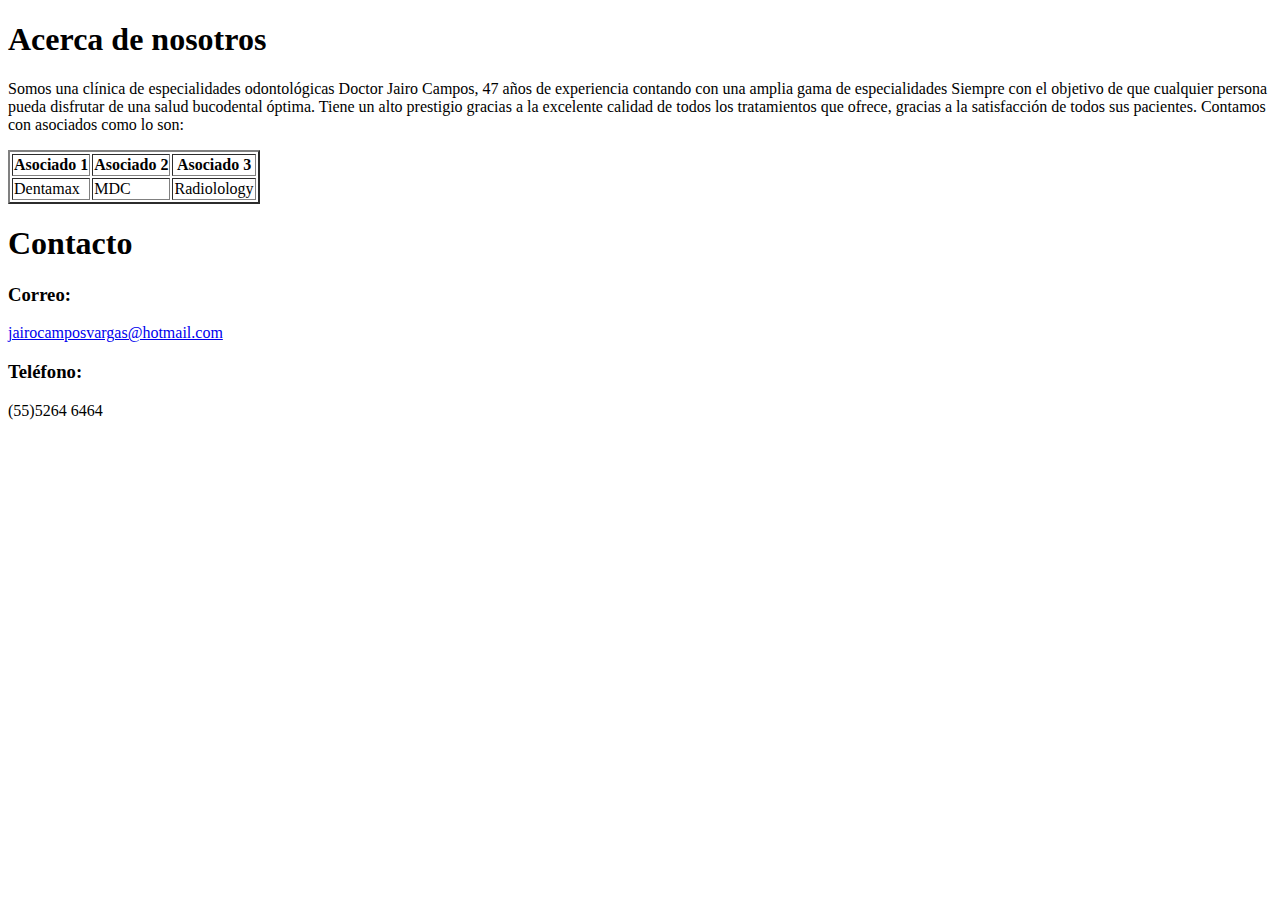
<file: acercaDeNosotros.html>
<!DOCTYPE html>
<html lang="en">
<head>
    <meta charset="UTF-8">
    <meta name="viewport" content="width=device-width, initial-scale=1.0">
    <title>Acerca de nosotros</title>
</head>
<body>

    <h1>Acerca de nosotros</h1>
    <p>Somos una clínica de especialidades odontológicas Doctor Jairo Campos, 47 años de experiencia contando con una amplia gama de especialidades Siempre con el objetivo de que cualquier persona pueda disfrutar de una salud bucodental óptima. Tiene un alto prestigio gracias a la excelente calidad de todos los tratamientos que ofrece, gracias a la satisfacción de todos sus pacientes. 
        Contamos con asociados como lo son: 
    </p>

    <table border="2">
        <tr>
            <th>Asociado 1</th>
            <th>Asociado 2</th>
            <th>Asociado 3</th>
        </tr>

        <tr>
        <td>Dentamax</td>
        <td>MDC</td>
        <td>Radiolology</td>
        </tr>
    </table>

    <h1>Contacto</h1>
    <h3>Correo:</h3>
    <a name="jairocamposvargas@hotmail.com" href="https://login.live.com/login.srf?wa=wsignin1.0&rpsnv=16&ct=1693241711&rver=7.0.6737.0&wp=MBI_SSL&wreply=https%3a%2f%2foutlook.live.com%2fowa%2f%3fcobrandid%3dab0455a0-8d03-46b9-b18b-df2f57b9e44c%26nlp%3d1%26deeplink%3dowa%252f%26RpsCsrfState%3d7bf81cd8-9ce1-11b4-1c0d-3e6d249ebc8b&id=292841&aadredir=1&CBCXT=out&lw=1&fl=dob%2cflname%2cwld&cobrandid=ab0455a0-8d03-46b9-b18b-df2f57b9e44c" target="_blank">jairocamposvargas@hotmail.com</a>
    <h3>Teléfono:</h3>
    <p>(55)5264 6464</p>


</body>
</html>
</file>
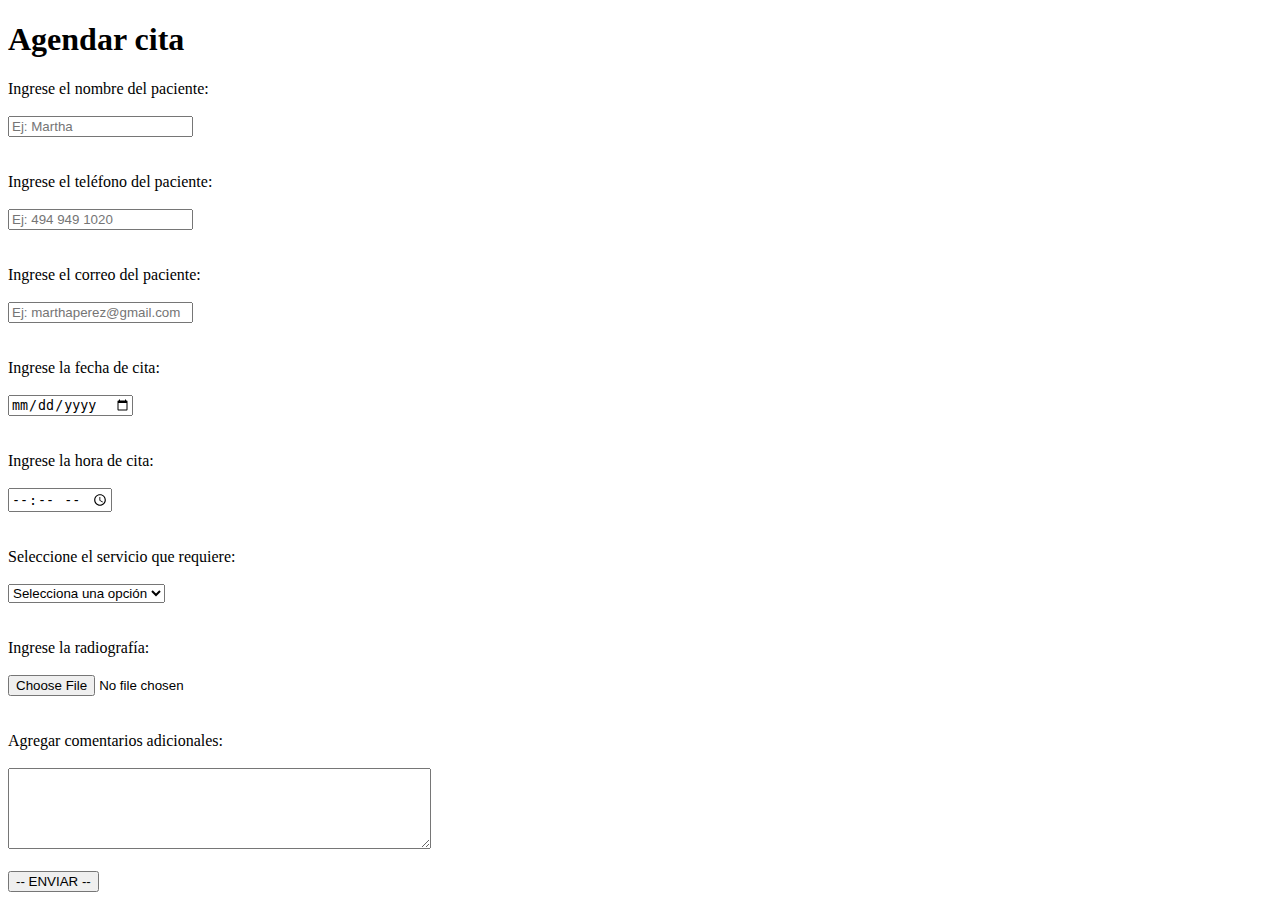
<file: formulario_cita.html>
<!DOCTYPE html>
<html lang="en">
<head>
    <meta charset="UTF-8">
    <meta name="viewport" content="width=device-width, initial-scale=1.0">
    <title>Formulario cita</title>
</head>
<body>
    
    <h1>Agendar cita</h1>

    <form action="procesar_formulario" method="post">
        <label for="nombrePaciente">Ingrese el nombre del paciente: </label>
        <br> <br>
        <input type="text" name="nombrePaciente" placeholder="Ej: Martha">
        <br> <br> <br>

        <label for="telefonoPaciente">Ingrese el teléfono del paciente: </label>
        <br> <br>
        <input type="text" name="telefonoPaciente" placeholder="Ej: 494 949 1020">
        <br> <br>  <br>

        <label for="correoPaciente">Ingrese el correo del paciente: </label>
        <br> <br>
        <input type="email" name="correoPaciente" placeholder="Ej: marthaperez@gmail.com">
        <br> <br> <br>

        <label for="fechaCita">Ingrese la fecha de cita: </label>
        <br> <br>
        <input type="date" name="fechaCita">
        <br> <br> <br>

        <label for="horaCita">Ingrese la hora de cita: </label>
        <br> <br>
        <input type="time" name="horaCita">
        <br> <br> <br>

        <label for="servicio">Seleccione el servicio que requiere: </label>
        <br> <br>
        <select>
            <option disabled selected>Selecciona una opción</option>
            <option value="Resinas">Resinas</option>
            <option value="Limpieza">Limpieza</option>
            <option value="Extracción">Extracción</option>
        </select>
        <br> <br> <br>

        <label for="archivo">Ingrese la radiografía: </label>
        <br> <br>
        <input type="file" name="archivo">
        <br> <br> <br>

        <label for="comentarios">Agregar comentarios adicionales: </label>
        <br> <br>
        <textarea name="comentarios" id="comentarios" cols="50" rows="5"></textarea>
        <br> <br>

        <button type="submit"> -- ENVIAR -- </button>

    </form>

</body>
</html>
</file>
